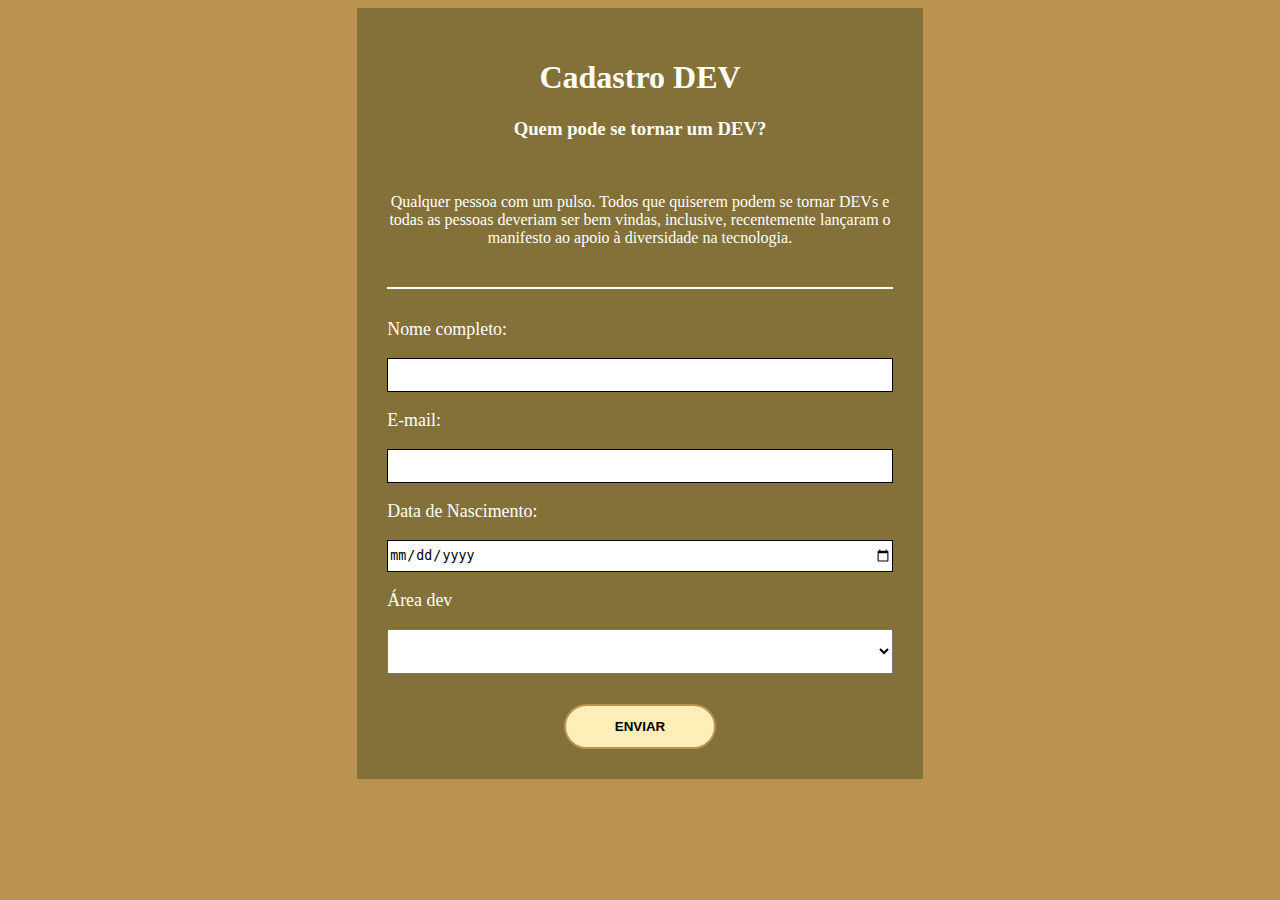
<file: java-script-type-script/js/calculadora-imc/index.html>
<!DOCTYPE html>
<html lang="pt-BR">

<head>
    <meta charset="UTF-8">
    <meta http-equiv="X-UA-Compatible" content="IE=edge">
    <meta name="viewport" content="width=device-width, initial-scale=1.0">
    <title>Modelo</title>
    <link rel="stylesheet" href="./assets/css/style.css">
</head>

<body>

    <section class="container">

        <div class="headerForm">
            <h1>Cadastro DEV</h1>
            <h3>Quem pode se tornar um DEV?</h3><br>
            <p> Qualquer pessoa com um pulso.
                Todos que quiserem podem se tornar DEVs e todas as
                pessoas deveriam ser bem vindas, inclusive, recentemente
                lançaram o manifesto ao apoio à diversidade na tecnologia.
            </p>
        </div>

        <div class="lineSep">


        </div>

        <form action="" class="formContainer">

            <label for="input-teste-1" class="labelInput">Nome completo:</label><br>
            <input type="text" id="input-teste-1"><br>

            <label for="input-teste-2" class="labelInput">E-mail:</label><br>
            <input type="text" id="input-teste-2"><br>

            <label for="input-teste-3" class="labelInput">Data de Nascimento:</label><br>
            <input type="date" id="input-teste-3"><br>

            <label for="input-teste-4" class="labelInput">Área dev</label><br>
            <select id="areaDev">
                <option value="" selected disabled></option>
                <option>Front-End</option>
                <option>Back-End</option>
                <option>Mobile Developer</option>
                <option>Full-Stecker</option>
            </select>
            <button>ENVIAR</button>

        </form>
    </section>

    <script src="./assets/js/main.js"></script>
</body>

</html>
</file>
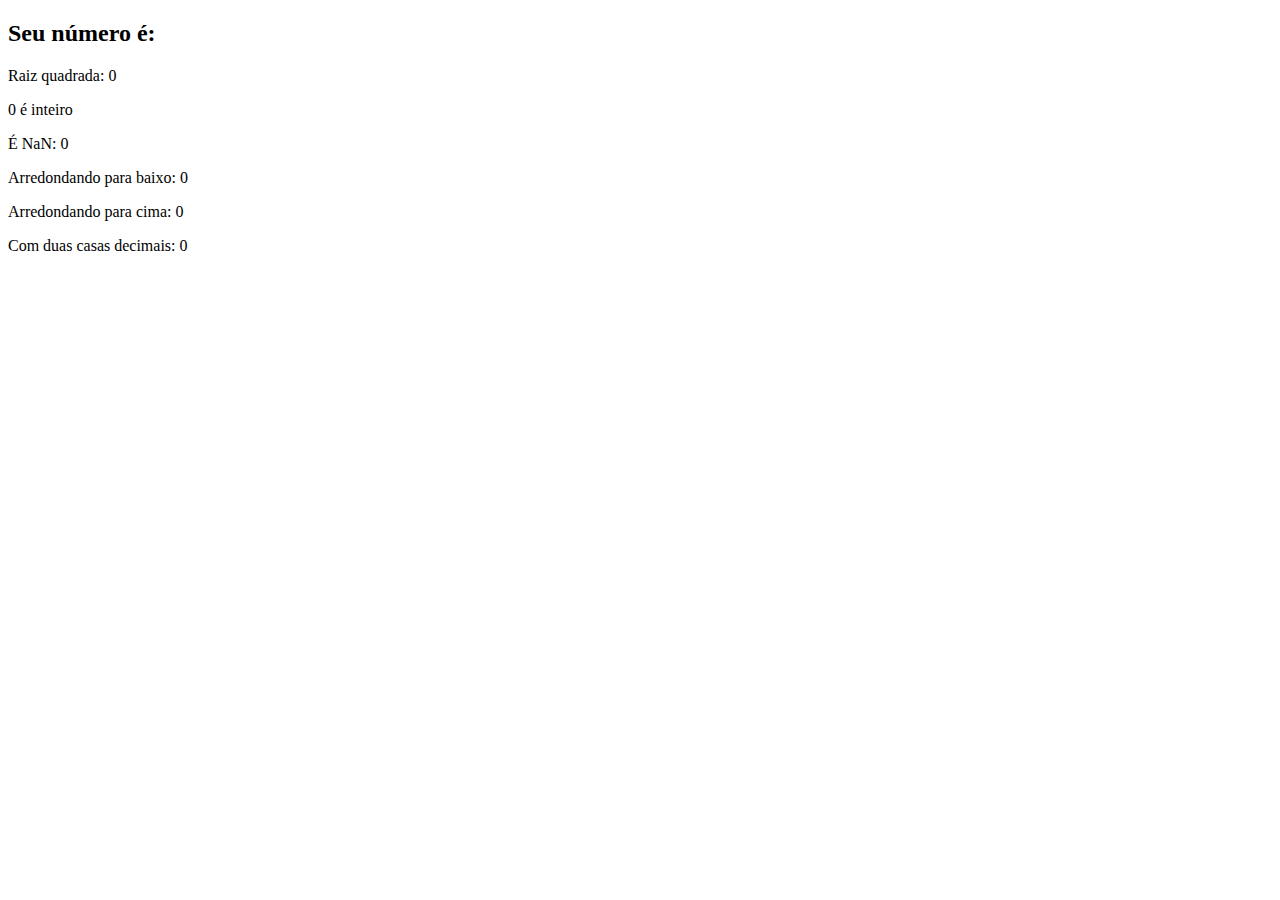
<file: java-script-type-script/js/jsMath/index.html>
<!DOCTYPE html>
<html lang="pt-BR">
<head>
    <meta charset="UTF-8">
    <meta http-equiv="X-UA-Compatible" content="IE=edge">
    <meta name="viewport" content="width=device-width, initial-scale=1.0">
    <title>Exercicio Math</title>
</head>
<body>
    <h2>Seu número é: <span id="numeroInicial"></span> </h2>
    <p>Raiz quadrada: <span class="raizQ">0</span></p>
    <p><span class="isInt">0</span> é inteiro</p>
    <p>É NaN: <span class="booleanNan">0</span></p>
    <p>Arredondando para baixo: <span class="downArred">0</span></p>
    <p>Arredondando para cima: <span class="upArred">0</span></p>
    <p>Com duas casas decimais: <span class="floatDec">0</span></p>

    <script src="ex.js">
        
    </script>
</body>
</html>
</file>
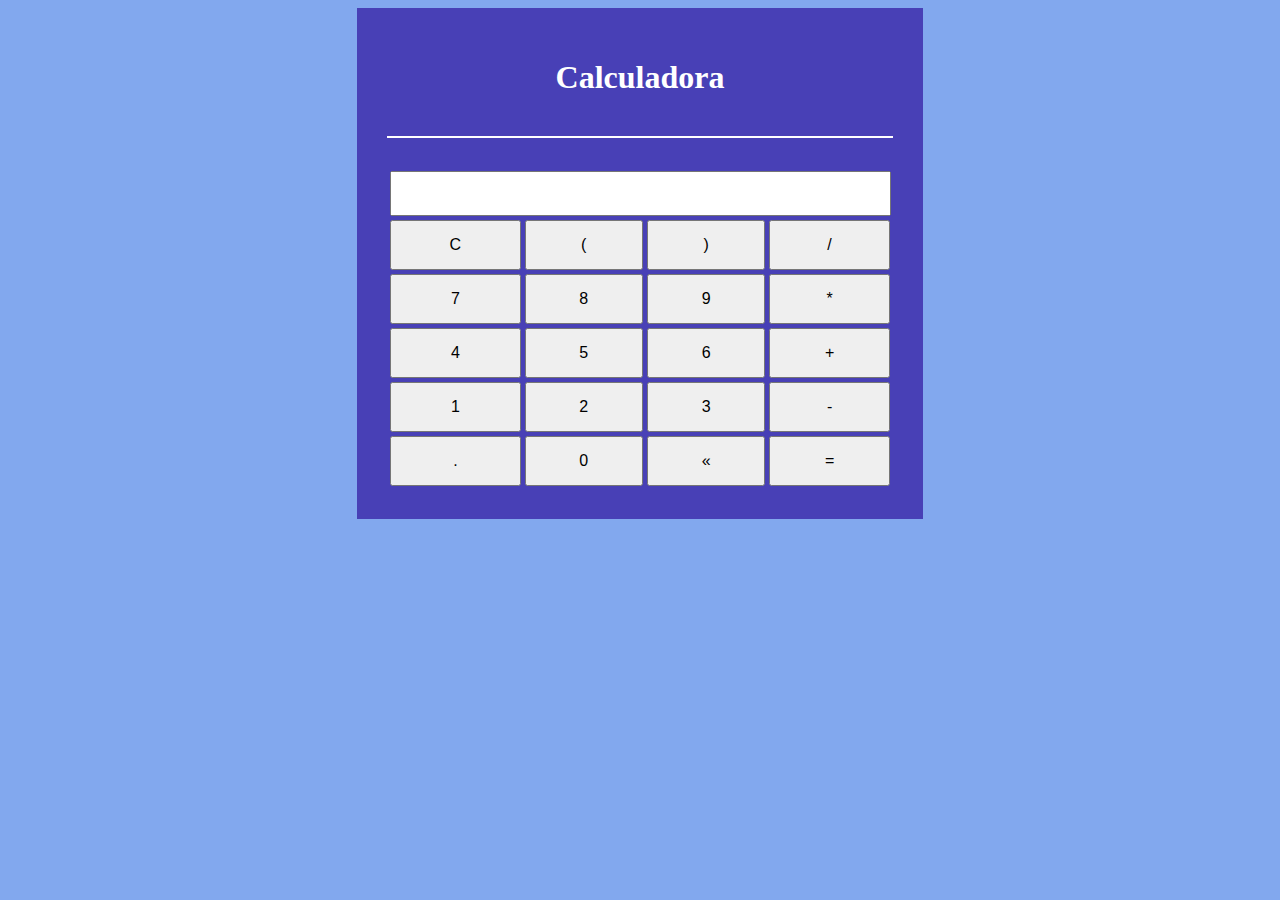
<file: java-script-type-script/js/EXERCICIOS/Calculadora_constructorFunction/index.html>
<!DOCTYPE html>
<html lang="pt-BR">

<head>
    <meta charset="UTF-8">
    <meta http-equiv="X-UA-Compatible" content="IE=edge">
    <meta name="viewport" content="width=device-width, initial-scale=1.0">
    <title>Modelo</title>
    <link rel="stylesheet" href="./assets/css/style.css">
</head>

<body>

    <section class="container">

        <div class="headerForm">
            <h1>Calculadora</h1>
        </div>

        <div class="lineSep"></div>

        <table class="calculadora">
            <tr>
                <td colspan="4"><input type="text" name="display" id="display"></td>
            </tr>
            <tr>
                <td><button class="btn btn-clear">C</button></td>
                <td><button class="btn btn-num">(</button></td>
                <td><button class="btn btn-num">)</button></td>
                <td><button class="btn btn-num">/</button></td>
            </tr>
            <tr>
                <td><button class="btn btn-num">7</button></td>
                <td><button class="btn btn-num">8</button></td>
                <td><button class="btn btn-num">9</button></td>
                <td><button class="btn btn-num">*</button></td>
            </tr>
            <tr>
                <td><button class="btn btn-num">4</button></td>
                <td><button class="btn btn-num">5</button></td>
                <td><button class="btn btn-num">6</button></td>
                <td><button class="btn btn-num">+</button></td>
            </tr>
            <tr>
                <td><button class="btn btn-num">1</button></td>
                <td><button class="btn btn-num">2</button></td>
                <td><button class="btn btn-num">3</button></td>
                <td><button class="btn btn-num">-</button></td>
            </tr>
            <tr>
                <td><button class="btn btn-num">.</button></td>
                <td><button class="btn btn-num">0</button></td>
                <td><button class="btn btn-del">&laquo;</button></td>
                <td><button class="btn btn-eq">=</button></td>
            </tr>
        </table>
        
    </section>

    <script src="./assets/js/index.js"></script>
</body>

</html>
</file>
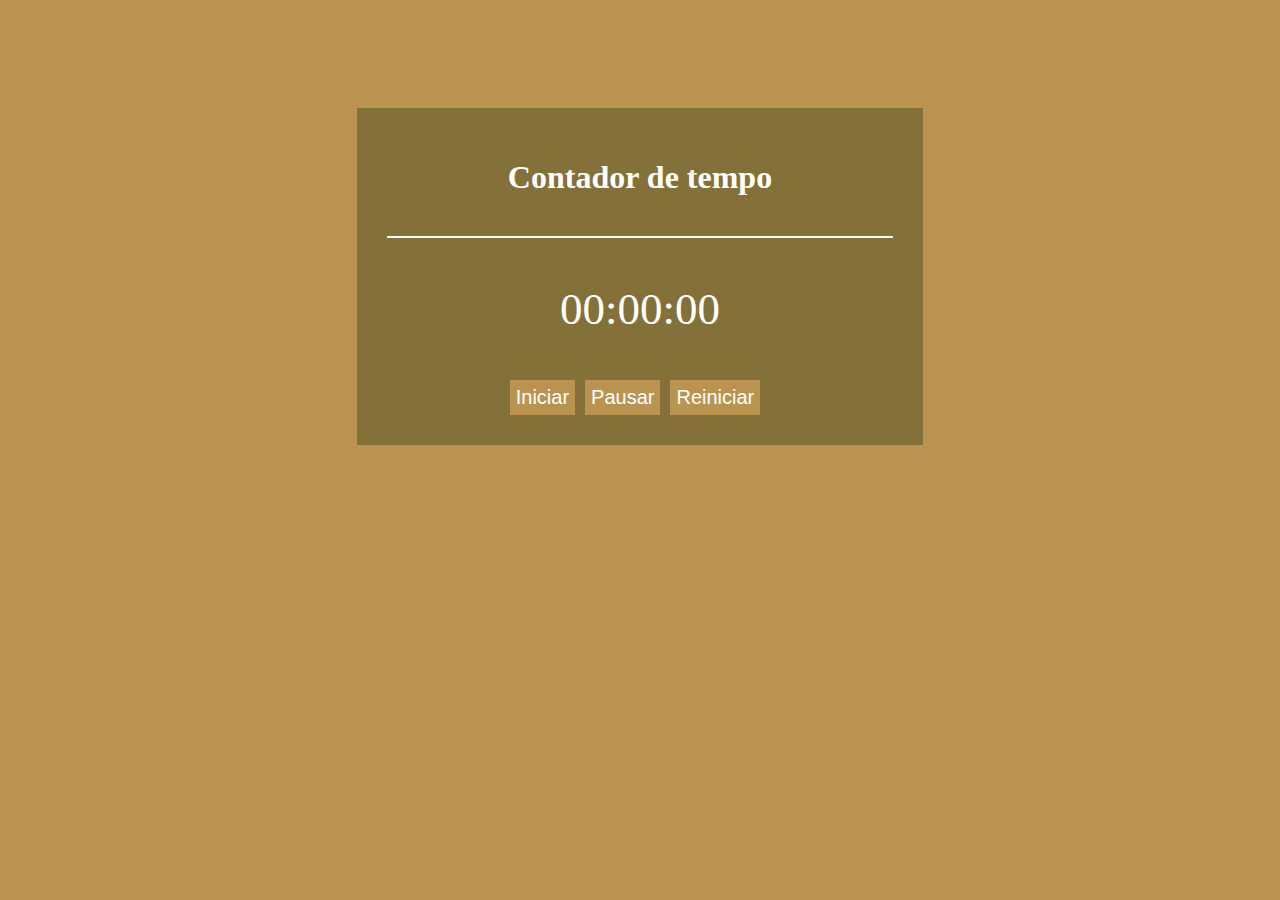
<file: java-script-type-script/js/EXERCICIOS/exCriandoTimerComSetInterval/index.html>
<!DOCTYPE html>
<html lang="pt-BR">

<head>
    <meta charset="UTF-8">
    <meta http-equiv="X-UA-Compatible" content="IE=edge">
    <meta name="viewport" content="width=device-width, initial-scale=1.0">
    <title>Modelo</title>
    <link rel="stylesheet" href="./assets/css/style.css">
</head>

<body>

    <section class="container">

        <div class="headerForm">
            <h1>Contador de tempo</h1>
        </div>

        <div class="lineSep"></div>
        <p class="timer">00:00:00</p>

        <div class='buttons'>
            <button class='iniciar'>Iniciar</button>
            <button class='pausar'>Pausar</button>
            <button class='reiniciar'>Reiniciar</button>
        </div>
    </section>

    <script src="./assets/js/main.js"></script>
</body>

</html>
</file>
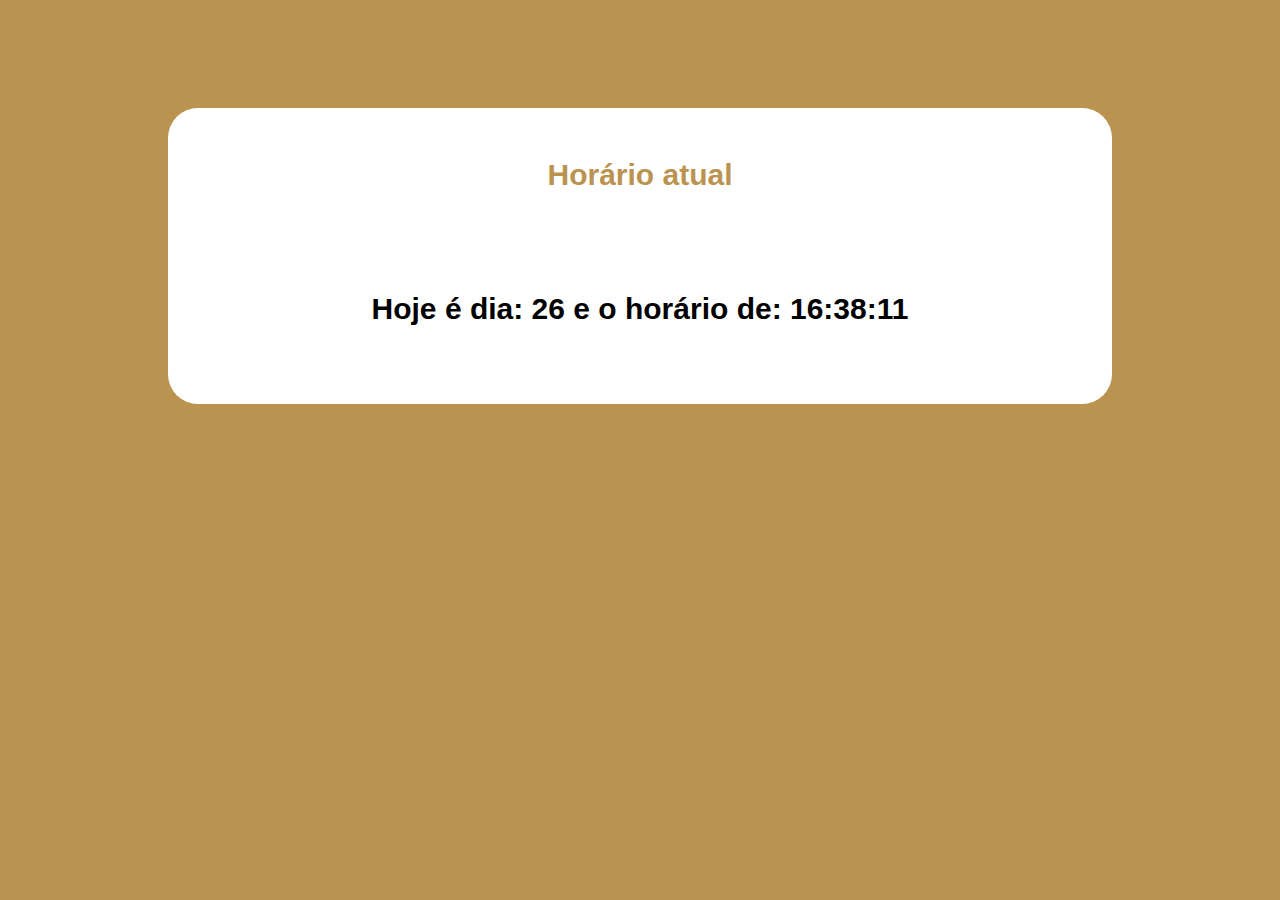
<file: java-script-type-script/js/relogio/html/index.html>
<!DOCTYPE html>
<html lang="pt-BR">

<head>
    <meta charset="UTF-8">
    <meta http-equiv="X-UA-Compatible" content="IE=edge">
    <meta name="viewport" content="width=device-width, initial-scale=1.0">
    <title>Modelo</title>
    <link rel="stylesheet" href="/java-script-type-script/js/relogio/css/style.css">
</head>

<body>

    <section class="container">

        <div class="headerForm">
            <h1>Horário atual</h1>
            <h3 class="hora"></h3><br>
        </div>
    </section>

    <script src="/java-script-type-script/js/relogio/script/index.js"></script>
</body>

</html>
</file>
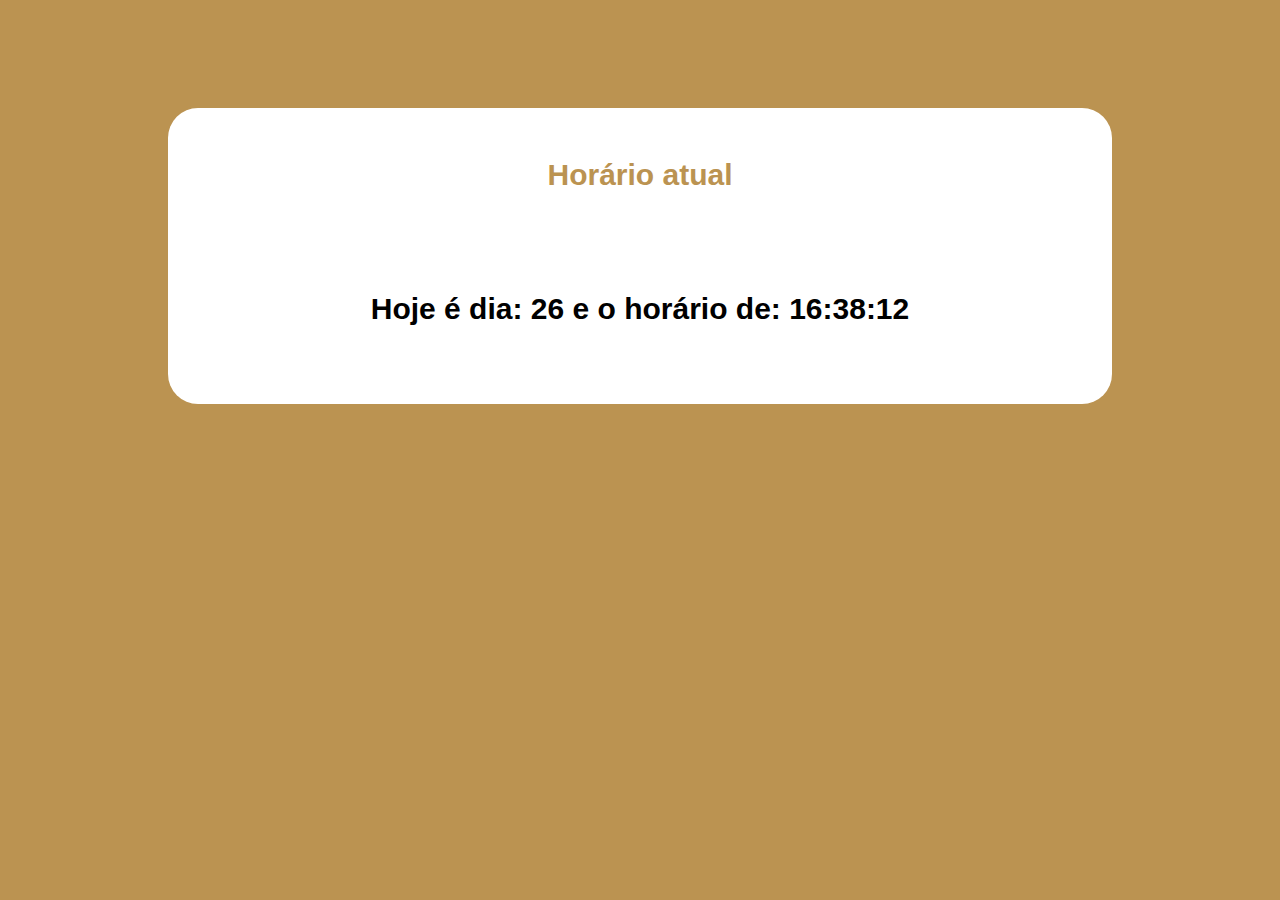
<file: java-script-type-script/js/EXERCICIOS/exClock/html/index.html>
<!DOCTYPE html>
<html lang="pt-BR">

<head>
    <meta charset="UTF-8">
    <meta http-equiv="X-UA-Compatible" content="IE=edge">
    <meta name="viewport" content="width=device-width, initial-scale=1.0">
    <title>Modelo</title>
    <link rel="stylesheet" href="../css/style.css">
</head>

<body>

    <section class="container">

        <div class="headerForm">
            <h1>Horário atual</h1>
            <h3 class="hora"></h3><br>
        </div>
    </section>

    <script src="../script/index.js"></script>
</body>

</html>
</file>
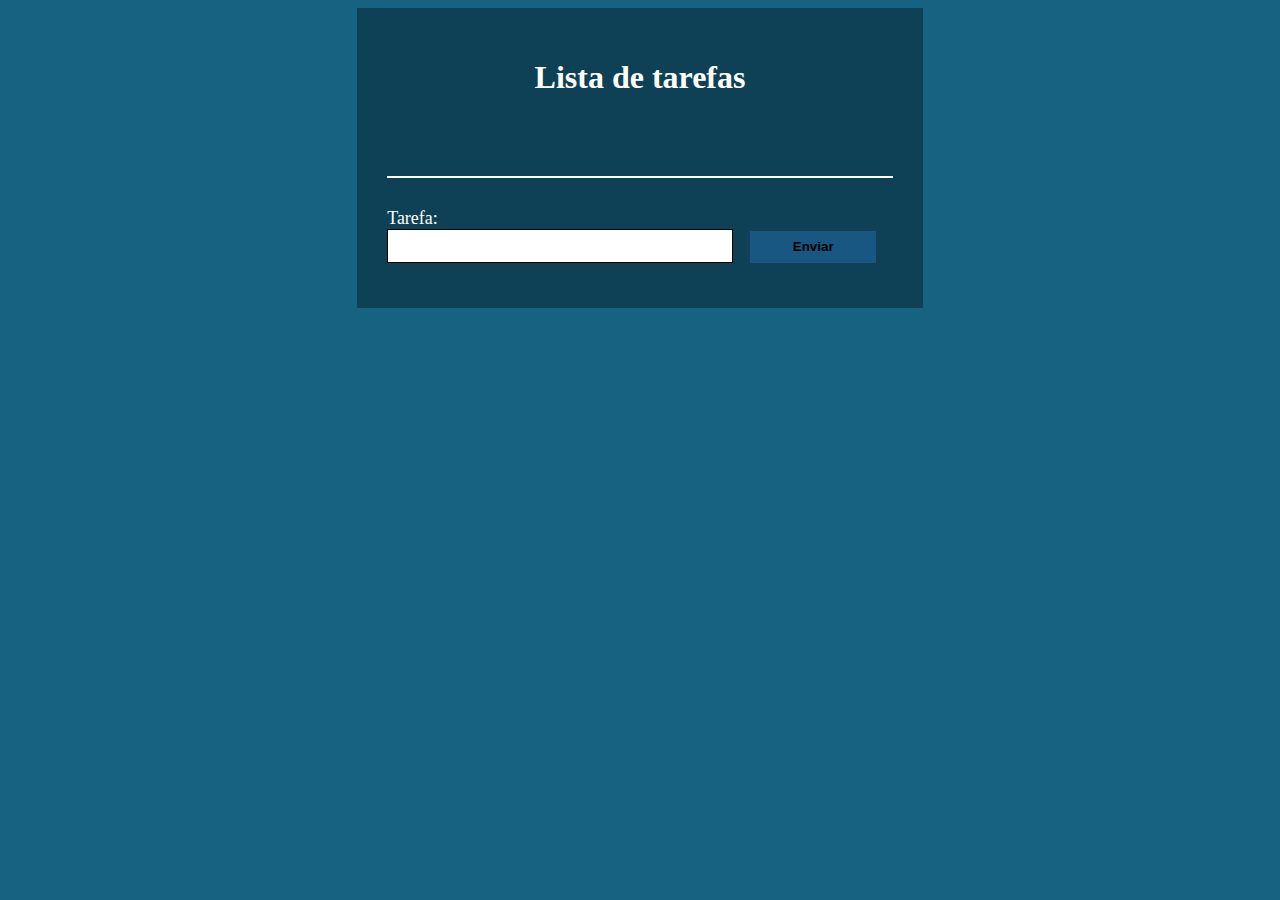
<file: java-script-type-script/js/EXERCICIOS/listaDeTarefas/feitoComVideo/index.html>
<!DOCTYPE html>
<html lang="pt-BR">

<head>
    <meta charset="UTF-8">
    <meta http-equiv="X-UA-Compatible" content="IE=edge">
    <meta name="viewport" content="width=device-width, initial-scale=1.0">
    <title>Modelo</title>
    <link rel="stylesheet" href="./assets/css/style.css">
</head>

<body>

    <section class="container">

        <div class="headerForm">
            <h1>Lista de tarefas</h1><br>
        </div>

        <div class="lineSep">


        </div>

        <form action="" class="formContainer">

            <label for="input-teste-1" class="labelInput">Tarefa:</label>
            <div class="inputContent">
                <input type="text" class="input-teste-1">
                <!-- <input class="enviar" type='submit' value='Enviar'></input> -->
                <button class="enviar">Enviar</button>
            </div>
            <div class="tarefa">
                
            </div>
        </form>
    </section>

    <script src="./assets/js/main.js"></script>
</body>

</html>
</file>
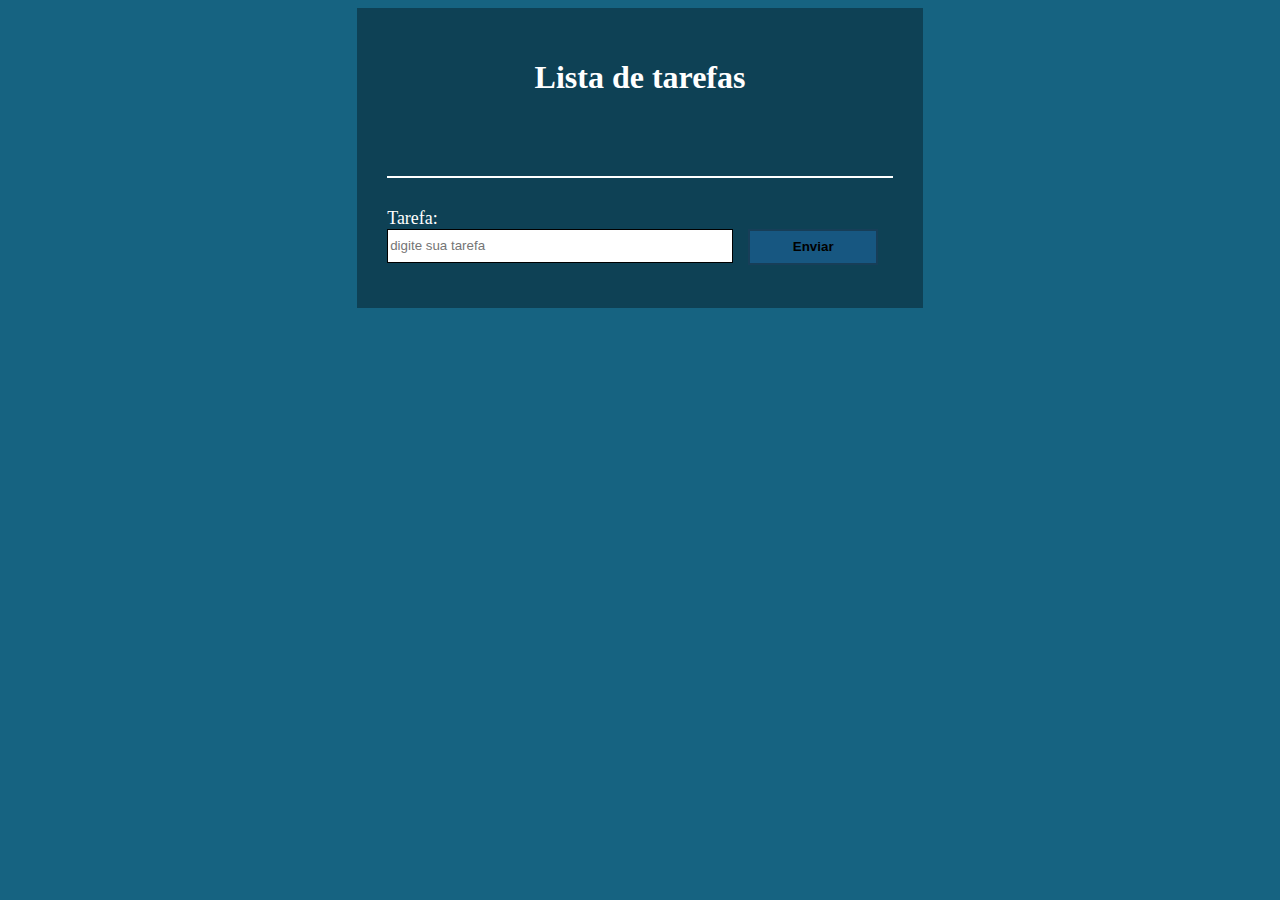
<file: java-script-type-script/js/EXERCICIOS/listaDeTarefas/modelo/index.html>
<!DOCTYPE html>
<html lang="pt-BR">

<head>
    <meta charset="UTF-8">
    <meta http-equiv="X-UA-Compatible" content="IE=edge">
    <meta name="viewport" content="width=device-width, initial-scale=1.0">
    <title>Modelo</title>
    <link rel="stylesheet" href="./assets/css/style.css">
</head>

<body>

    <section class="container">

        <div class="headerForm">
            <h1>Lista de tarefas</h1><br>
        </div>

        <div class="lineSep">


        </div>

        <form action="" class="formContainer">

            <label for="input-teste-1" class="labelInput">Tarefa:</label>
            <div class="inputContent">
                <input type="text" class="input-teste-1" placeholder='digite sua tarefa'>
                <!-- <input class="enviar" type='submit' value='Enviar'></input> -->
                <button class="enviar">Enviar</button>
            </div>
            <div class="tarefa">
                
            </div>
        </form>
    </section>

    <script src="./assets/js/main.js"></script>
</body>

</html>
</file>
<file: java-script-type-script/js/calculadora-imc/assets/css/style.css>
body{
    background-color:#bb9351;
    color:white;
}

.container{
    background-color:#837139;
    padding:30px;
    width:40%;
    margin: 0 auto;
}

.headerForm{
    text-align:center;
    margin-bottom:40px;
}

.formContainer{
    display:flex;
    flex-direction: column;
}

.formContainer button{
    font-weight: bold;
    width:30%;
    height:45px;
    margin: 0 auto;
    border-radius:30px;
    border:2px solid #bb9351;
    background-color:#ffeeb7;
}
.formContainer button:hover{
    background-color:#bb9351;
    color:white;
    font-weight:normal;
}

.formContainer input{
    border:1px solid black;
    height:30px;
}


.formContainer label{
    font-size:1.12rem;
}

.lineSep{
    width:100%;
    height:2px;
    background-color:white;
    margin-bottom:30px;
}

.formContainer select{
    height:45px;
    font-weight: bold;
    font-size: 1.5rem;
    margin-bottom:30px;
}
</file>
<file: java-script-type-script/js/EXERCICIOS/Calculadora_constructorFunction/assets/css/style.css>
body{
    background-color:#82a8ee;
    color:white;
}

.container{
    background-color:#4840b6;
    padding:30px;
    width:40%;
    margin: 0 auto;
}

.headerForm{
    text-align:center;
    margin-bottom:40px;
}

.formContainer{
    display:flex;
    flex-direction: column;
}

.formContainer button{
    font-weight: bold;
    width:30%;
    height:45px;
    margin: 0 auto;
    border-radius:30px;
    border:2px solid #bb9351;
    background-color:#ffeeb7;
}
.formContainer button:hover{
    background-color:#bb9351;
    color:white;
    font-weight:normal;
}

.formContainer input{
    border:1px solid black;
    height:30px;
}


.formContainer label{
    font-size:1.12rem;
}

.lineSep{
    width:100%;
    height:2px;
    background-color:white;
    margin-bottom:30px;
}

.formContainer select{
    height:45px;
    font-weight: bold;
    font-size: 1.5rem;
    margin-bottom:30px;
}

.calculadora{
    width:100%;
}

td>input#display{
    font-size: 34px;
    width:98.7%;
    text-align: right;
}

.btn{
    width:100%;
    height:50px;
    font-size: 1em;
    cursor: pointer;
}

.btn:hover{
    background-color:#dfdfdf
}
</file>
<file: java-script-type-script/js/EXERCICIOS/exCriandoTimerComSetInterval/assets/css/style.css>
body{
    background-color:#bb9351;
    color:white;
    min-width: 900px;
    padding-top:100px;
}

.container{
    background-color:#837139;
    padding:30px;
    width:40%;
    margin: 0 auto;
}

.headerForm{
    text-align:center;
    margin-bottom:40px;
}

.formContainer{
    display:flex;
    flex-direction: column;
}

.formContainer button{
    font-weight: bold;
    width:30%;
    height:45px;
    margin: 0 auto;
    border-radius:30px;
    border:2px solid #bb9351;
    background-color:#ffeeb7;
}
.formContainer button:hover{
    background-color:#bb9351;
    color:white;
    font-weight:normal;
}

.formContainer input{
    border:1px solid black;
    height:30px;
}


.formContainer label{
    font-size:1.12rem;
}

.lineSep{
    width:100%;
    height:2px;
    background-color:white;
    margin-bottom:30px;
}

.formContainer select{
    height:45px;
    font-weight: bold;
    font-size: 1.5rem;
    margin-bottom:30px;
}


.timer{
    font-size:45px;
    align-items: center;
    text-align: center;
}

.buttons{
    display:flex;
    justify-content:center;
}

.buttons button{
    margin-right:10px;
    padding:5px;
    background-color:#bb9351;
    border: 1px solid #bb9351;
    color:white;
    font-size:20px;
}

.buttons button:hover{
    background-color:#837139;
    cursor:pointer;
}

.preto{
    color:black;
}

.vermelho{
    color:red;
}

.branco{
    color:white;
}
</file>
<file: java-script-type-script/js/relogio/css/style.css>
body{
    background-color:#bb9351;
    color:#bb9351;
    display: grid;
    place-items: center;
}

.container{
    margin-top: 100px;
    background-color:white;
    padding:30px;
    width:70%;
    border-radius: 30px;
}

.headerForm h1{
    text-align:center;
    font-size:30px;
    font-family: 'Lucida Sans', 'Lucida Sans Regular', 'Lucida Grande', 'Lucida Sans Unicode', Geneva, Verdana, sans-serif;
}

.headerForm h3{
    font-size:30px;
    margin-top:100px;
    text-align:center;
    font-family: sans-serif;
    color:black;
}
</file>
<file: java-script-type-script/js/EXERCICIOS/exClock/css/style.css>
body{
    background-color:#bb9351;
    color:#bb9351;
    display: grid;
    place-items: center;
}

.container{
    margin-top: 100px;
    background-color:white;
    padding:30px;
    width:70%;
    border-radius: 30px;
}

.headerForm h1{
    text-align:center;
    font-size:30px;
    font-family: 'Lucida Sans', 'Lucida Sans Regular', 'Lucida Grande', 'Lucida Sans Unicode', Geneva, Verdana, sans-serif;
}

.headerForm h3{
    font-size:30px;
    margin-top:100px;
    text-align:center;
    font-family: sans-serif;
    color:black;
}
</file>
<file: java-script-type-script/js/EXERCICIOS/listaDeTarefas/feitoComVideo/assets/css/style.css>
body{
    background-color:#166381;
    color:white;
}

.container{
    background-color:#0e4155;
    padding:30px;
    width:40%;
    margin: 0 auto;
}

.headerForm{
    text-align:center;
    margin-bottom:40px;
}

.formContainer{
    display:flex;
    flex-direction: column;
}

.formContainer .enviar{
    margin-left:15px;
    display:flex;
    align-items: center;
    justify-content: center;
    font-weight: bold;
    width:130px;
    height:36px;
    border:2px solid #173e58;
    background-color:#175781;
}
.formContainer .enviar:hover{
    background-color:#2987c5;
    color:white;
    font-weight:normal;
}

.formContainer input{
    width:340px;
    border:1px solid black;
    height:30px;
    margin-bottom:15px;
}


.formContainer label{
    font-size:1.12rem;
}

.lineSep{
    width:100%;
    height:2px;
    background-color:white;
    margin-bottom:30px;
}

.formContainer select{
    height:45px;
    font-weight: bold;
    font-size: 1.5rem;
    margin-bottom:30px;
}

.inputContent{
    display:flex;
}
</file>
<file: java-script-type-script/js/EXERCICIOS/listaDeTarefas/modelo/assets/css/style.css>
body{
    background-color:#166381;
    color:white;
}

.container{
    background-color:#0e4155;
    padding:30px;
    width:40%;
    margin: 0 auto;
}

.headerForm{
    text-align:center;
    margin-bottom:40px;
}

.formContainer{
    display:flex;
    flex-direction: column;
}

.formContainer .enviar{
    margin-left:15px;
    display:flex;
    align-items: center;
    justify-content: center;
    font-weight: bold;
    width:130px;
    height:36px;
    border:2px solid #173e58;
    background-color:#175781;
}
.formContainer .enviar:hover{
    background-color:#2987c5;
    color:white;
    font-weight:normal;
}

.formContainer input{
    width:340px;
    border:1px solid black;
    height:30px;
    margin-bottom:15px;
}


.formContainer label{
    font-size:1.12rem;
}

.lineSep{
    width:100%;
    height:2px;
    background-color:white;
    margin-bottom:30px;
}

.formContainer select{
    height:45px;
    font-weight: bold;
    font-size: 1.5rem;
    margin-bottom:30px;
}

.inputContent{
    display:flex;
}

.removerTarefa{
    background-color:#166381;
    border:#0e4155 1px solid;
    margin-left:15px;
    color:white;
}

.removerTarefa:hover{
    background-color:#0e4155;
    border: 1px solid white;
}

.tarefa p{
    font-size: 20px;
    font-family: 'Courier New', Courier, monospace;
    text-transform: capitalize;
}
</file>
